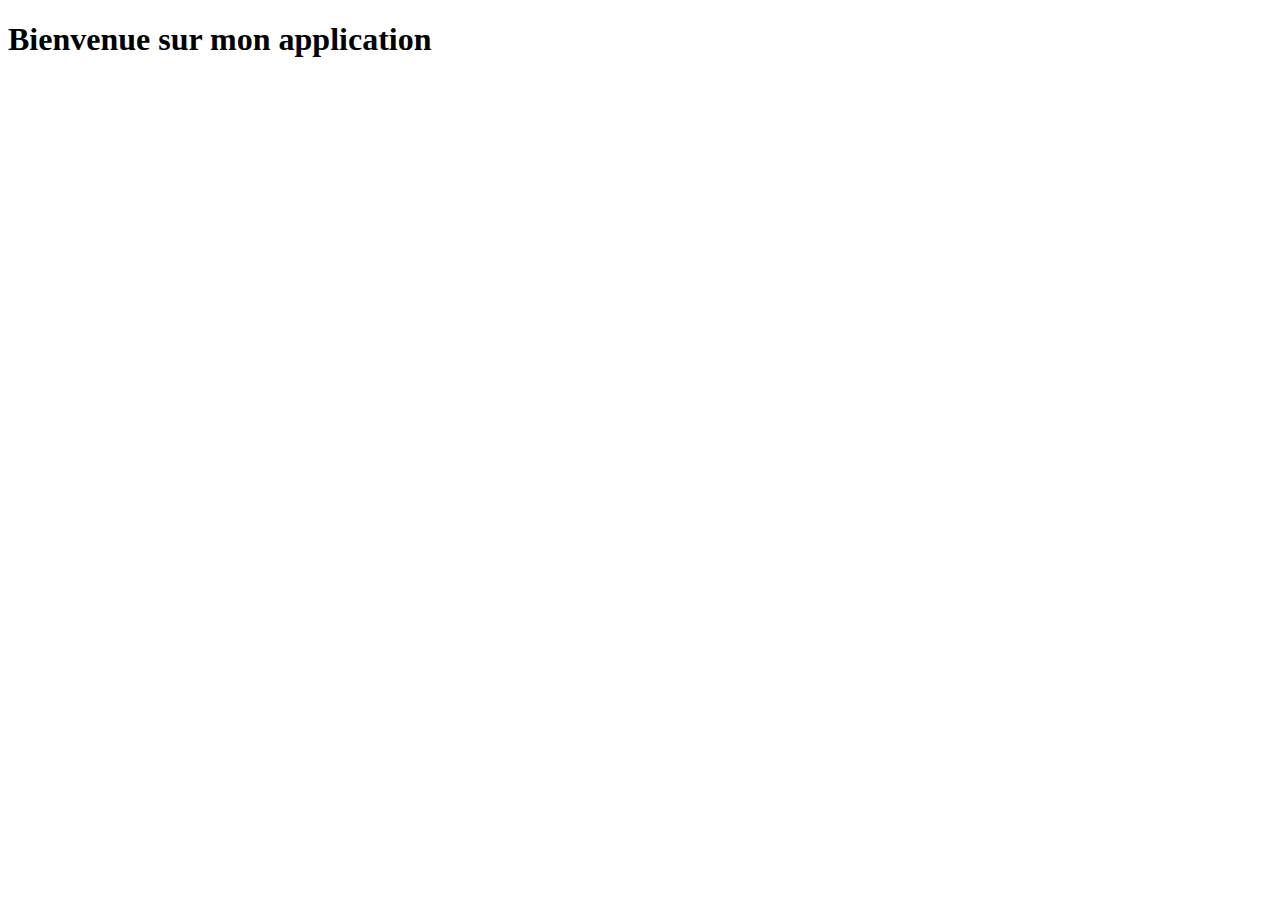
<file: frontend/index.html>
<!DOCTYPE html>
<html lang="fr">
<head>
    <meta charset="UTF-8">
    <meta name="viewport" content="width=device-width, initial-scale=1.0">
    <title>Mon App</title>
    <!-- <link rel="stylesheet" href="./styles/main.css"> -->
</head>
<body>
    <header>
        <h1>Bienvenue sur mon application</h1>
    </header>
</body>
</html>
</file>
<file: frontend/styles/main.css>
body {
    font-family: Arial, sans-serif;
    margin: 0;
    padding: 20px;
    text-align: center;
}

button {
    padding: 10px 20px;
    background: #007BFF;
    color: white;
    border: none;
    cursor: pointer;
}

button:hover {
    background: #0056b3;
}

#api-response {
    margin-top: 20px;
    padding: 10px;
    border: 1px solid #ddd;
}
</file>
